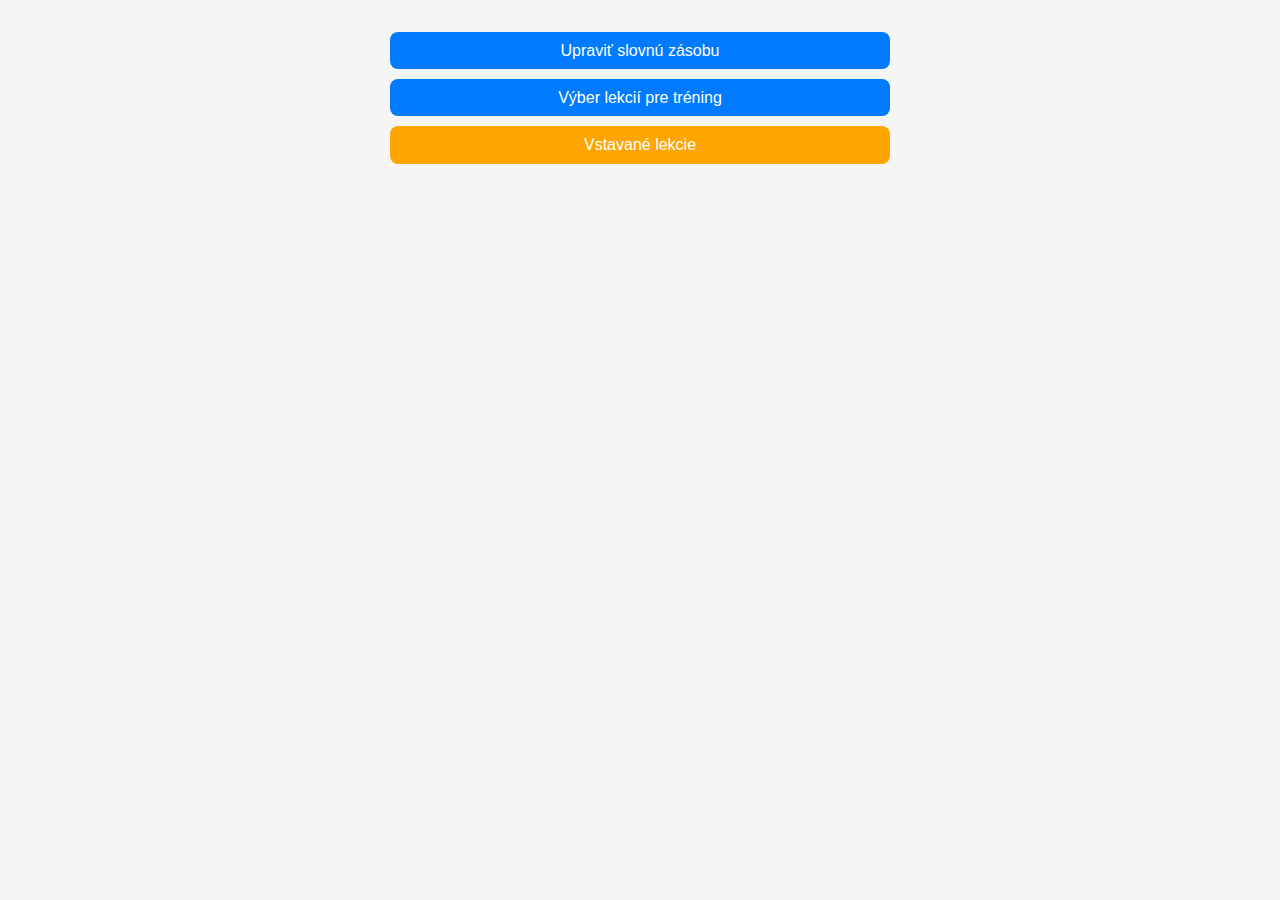
<file: index.html>
<!DOCTYPE html>
<html lang="sk">
<head>
  <meta charset="UTF-8" />
  <meta name="viewport" content="width=device-width, initial-scale=1.0" />
  <title>fc3</title>
  <link rel="stylesheet" href="style.css" />
</head>
<body>
  <main>
    <header class="controls" id="management">
      <button id="btn-manage-userdb"  class="btn">Upraviť slovnú zásobu</button>
      <button id="btn-select-lessons" class="btn">Výber lekcií pre tréning</button>
	    <button id="btn-manage-builtin" class="btn">Vstavané lekcie</button>
    </header>

    <!-- Databáza -->
    <section id="window-database" class="window hidden">
      <h1>Slovná zásoba</h1>
      <textarea id="rawData"></textarea>
      <div id="db-included-builtin-list" class="note">
	    <p id="db-included-builtin-head">Použité vstavané lekcie:</p>
        <p id="included-builtin-lessons"></p>
      </div>
      <div class="controls">
        <button id="btn-load-userdb" class="btn">Načítať</button>
      </div>
	  <p id="database-log"></p>
      <div id="window-help" class="hidden">
	    <hr />
        <p id="help">
		  <u>Podporované formáty:</u><br />
		  <b>=== Nazov lekcie</b><br />
		  <i> - riadok musí začínať "=== " (vrátane medzery)</i><br /><br />
		  <b>slovenský výraz [poznámka 1] = anglický výraz [poznámka 2]</b><br />
		  <i> - slovenský a anglický výraz je oddelený znakom "="</i><br />
          <i> - v riadku môže byť len jeden znak "="</i><br />
          <i> - "poznámky" nie sú povinné</i><br />
          <i> - "poznámka" musí byť na konci výrazu</i><br />
		</p>
      </div>
    </section>
	
    <!-- vstavané lekcie -->
    <section id="window-builtin" class="window hidden">
      <h1>Vstavané lekcie</h1>
      <ul id="builtin-check-list"></ul>
      <hr />
      <div class="controls">
        <button id="btn-include-builtin" class="btn">Použiť vybrané</button>
      </div>
    </section>

    <!-- Výber lekcií -->
    <section id="window-sections" class="window hidden">
      <h1>Výber lekcií</h1>
      <div class="controls">
        <button id="btn-select-all" class="btn">Vybrať všetky</button>
        <button id="btn-select-none" class="btn">Zrušiť všetky</button>
      </div>
      <ul id="lessons-check-list"></ul>
      <hr />
      <div class="controls">
        <button id="btn-start-training" class="btn">Trénovať vybrané</button>
      </div>
    </section>

    <!-- Kartičky -->
    <section id="window-cards" class="hidden">
	<div class="rating-bar">
      <div class="rating-100"></div>
      <div class="rating-50"></div>
      <div class="rating-0"></div>
      <div class="rating-null"></div>
    </div>
    <div class="card">
        <p id="section">Sekcia</p>
        <hr id="card-hru" />
        <div class="card-info"><button id="btn-play-audio" class="hidden blink">&#9658; (prehrať zvuk)</button><p id="card-number">#</p></div>
        <p id="question"></p>
        <p id="answer">?</p>
		<p id="note" class="note">&nbsp;</p>
        <hr id="card-hrb" />
        <div class="controls">
          <button id="btn-reveal" class="btn">Ukázať správnu odpoveď</button>
          <div id="btns-rating" class="btns-rating hidden">
		    <p id="rating-note">Ohodnoť sa</p>
            <button id="btn-rating-0" data-rating="0" title="Vôbec som nevedel">&#128542;</button><!--128542 -->
            <button id="btn-rating-50" data-rating="50" title="Nepresne / zaváhal som">&#128528;</button>
            <button id="btn-rating-100" data-rating="100" title="Perfektne">&#128522;</button>
          </div>        
		</div>
      </div>
    </section>
 </main>

  <script src="script.js"></script>
</body>
</html>
</file>
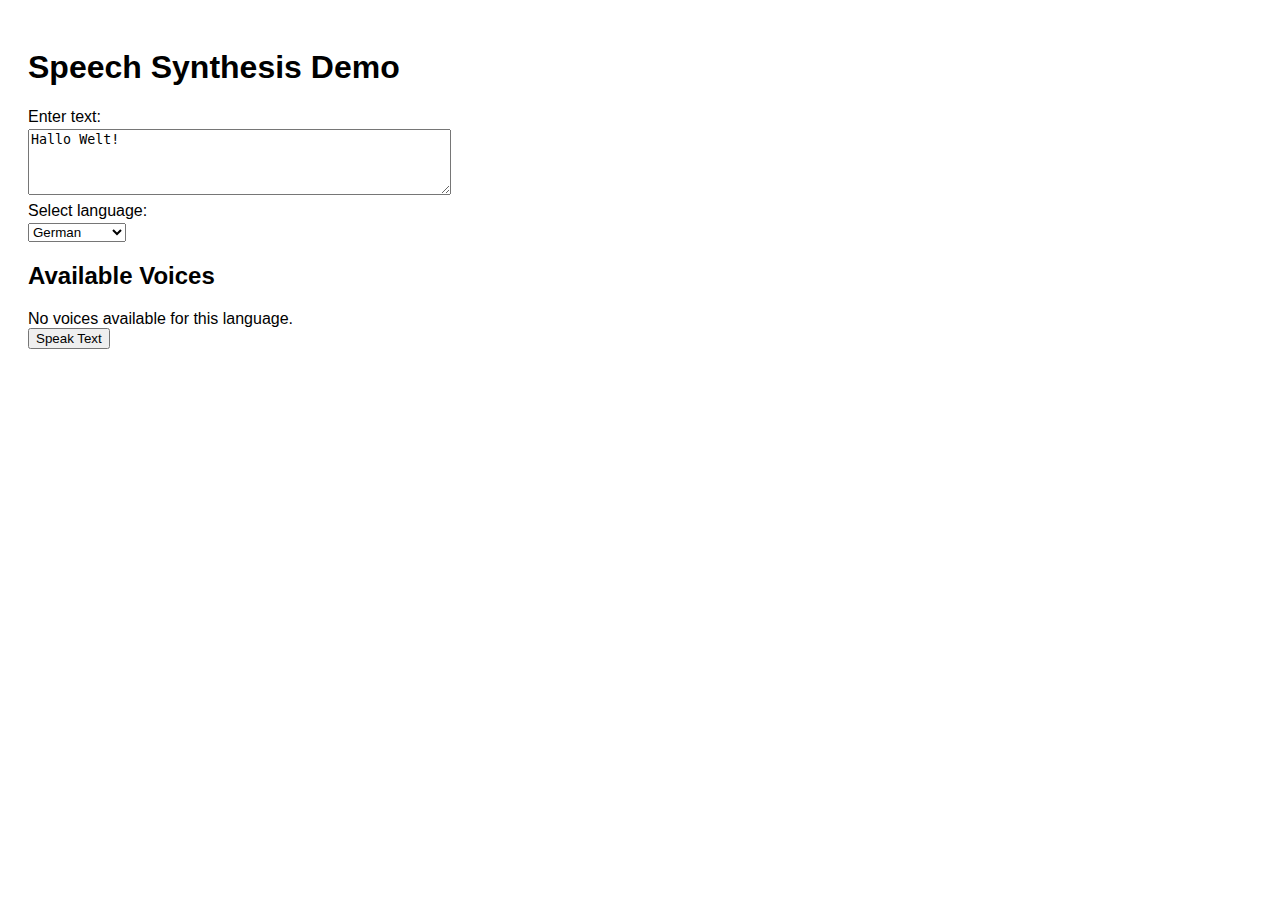
<file: voice_test.html>
<!DOCTYPE html>
<html lang="en">
<head>
<meta charset="UTF-8">
<meta name="viewport" content="width=device-width, initial-scale=1.0">
<title>Speech Synthesis Voice Selector</title>
<style>
  body { font-family: sans-serif; padding: 20px; }
  .best { color: green; font-weight: bold; }
  label { display: block; margin: 3px 0; }
</style>
</head>
<body>
<h1>Speech Synthesis Demo</h1>

<label for="textInput">Enter text:</label>
<textarea id="textInput" rows="4" cols="50">Hallo Welt!</textarea>

<label for="langSelect">Select language:</label>
<select id="langSelect">
  <option value="de">German</option>
  <option value="en-GB">English (GB)</option>
  <option value="en-US">English (US)</option>
</select>

<h2>Available Voices</h2>
<div id="voicesContainer"></div>

<button id="speakBtn">Speak Text</button>

<script>
// Best voices per language
const bestVoices = {
  "de": ["anna (enhanced)", "anna", "katja", "conrad"],
  "en-GB": ["daniel (enhanced)", "daniel", "zira", "george"],
  "en-US": ["samantha (enhanced)", "samantha", "david", "jenny"]
};

let allVoices = [];

function loadVoices(callback) {
  allVoices = speechSynthesis.getVoices();

  // iOS may need polling
  if (!allVoices.length && /iPad|iPhone|iPod/.test(navigator.userAgent)) {
    let attempts = 0;
    const interval = setInterval(() => {
      allVoices = speechSynthesis.getVoices();
      attempts++;
      if (allVoices.length || attempts > 20) {
        clearInterval(interval);
        callback();
      }
    }, 100);
  } else {
    callback();
  }
}

function populateVoices(lang) {
  const container = document.getElementById("voicesContainer");
  container.innerHTML = "";

  let filtered;
  if (lang === "de") {
    // All German voices
    filtered = allVoices.filter(v => v.lang.toLowerCase().startsWith("de"));
  } else {
    filtered = allVoices.filter(v => v.lang.toLowerCase() === lang.toLowerCase());
  }

  if (!filtered.length) {
    container.textContent = "No voices available for this language.";
    return;
  }

  filtered.forEach((voice, idx) => {
    const key = lang === "de" ? "de" : lang;
    const isBest = bestVoices[key] && bestVoices[key].some(b => voice.name.toLowerCase().includes(b));
    const label = document.createElement("label");
    label.className = isBest ? "best" : "";
    const radio = document.createElement("input");
    radio.type = "radio";
    radio.name = "voice";
    radio.value = idx;
    if (idx === 0) radio.checked = true; // default select first voice
    label.appendChild(radio);
    label.appendChild(document.createTextNode(` ${voice.name} ${isBest ? '✅ BEST' : ''}`));
    container.appendChild(label);
  });
}

// Speak the text with selected voice
function speakText() {
  const text = document.getElementById("textInput").value.trim();
  if (!text) return;

  const lang = document.getElementById("langSelect").value;
  const radios = document.querySelectorAll('input[name="voice"]');
  const selectedRadio = Array.from(radios).find(r => r.checked);
  if (!selectedRadio) return;

  let filtered;
  if (lang === "de") {
    filtered = allVoices.filter(v => v.lang.toLowerCase().startsWith("de"));
  } else {
    filtered = allVoices.filter(v => v.lang.toLowerCase() === lang.toLowerCase());
  }

  const voice = filtered[selectedRadio.value];

  const utterance = new SpeechSynthesisUtterance(text);
  utterance.voice = voice;
  utterance.lang = voice.lang; // use voice lang to match accent

  speechSynthesis.cancel(); // stop any current speech
  speechSynthesis.speak(utterance);
}

// Event listeners
document.getElementById("langSelect").addEventListener("change", () => {
  populateVoices(document.getElementById("langSelect").value);
});

document.getElementById("speakBtn").addEventListener("click", speakText);

window.addEventListener('load', () => {
  loadVoices(() => {
    populateVoices(document.getElementById("langSelect").value);
  });
});
speechSynthesis.addEventListener('voiceschanged', () => {
  loadVoices(() => {
    populateVoices(document.getElementById("langSelect").value);
  });
});
</script>
</body>
</html>
</file>
<file: style.css>
:root {
  --blue: #007bff;
  --blue-dark: #0056b3;
  --gray-bg: #f5f5f5;
  --shadow: 0 0 15px rgba(0, 0, 0, 0.1);
}

body {
  font-family: system-ui, sans-serif;
  background: var(--gray-bg);
  margin: 0;
  padding: 1rem;
  text-align: center;
}

h1 {
  color: #333;
  margin-top: 0;
}

.hidden {
  display: none !important;
}

/* všeobecné okno (Databáza, Lekcie) */
.window {
  background: white;
  display: inline-block;
  padding: 1.5rem;
  border-radius: 16px;
  box-shadow: var(--shadow);
  margin: 1rem auto;
  max-width: 90%;
}

#window-database {
   width: 800px;
}

/* Karty zobrazujeme priamo na pozadí stránky, bez bieleho "okna" */
#window-training {
  background: transparent;
  padding: 0;
  margin: 0;
  box-shadow: none;
  display: flex;
  flex-direction: column;
  justify-content: center;
  align-items: flex-start; /* zarovná hore namiesto stredu */
  margin-top: 0.5rem;        /* jemný odstup od horného panelu */
  /*min-height: calc(100vh - 150px); /* dynamická výška */
}

.btn {
  background: var(--blue);
  color: white;
  border: none;
  padding: 0.6rem 1rem;
  border-radius: 8px;
  cursor: pointer;
  font-size: 1rem;
  transition: background 0.2s;
  width: 500px;
}

.btn:hover {
  background: var(--blue-dark);
}

#btn-manage-builtin {
  background: Orange;
  transition: background 0.2s;
}

.card {
  background: white;
  display: inline-block;
  padding: 2rem;
  border-radius: 16px;
  box-shadow: var(--shadow);
  margin: 1rem auto;
  max-width: 600px;
  width: 100%;
}

textarea {
  border: 1px dotted grey;
  resize: none;
  width: 100%;
  max-width: 1000px; /* širšie na PC */
  height: 400px;
  padding: 0.5rem;
  font-family: monospace;
  box-sizing: border-box; 
  white-space: pre;      /* preserve spaces & line breaks */
  overflow-wrap: normal; /* prevent word wrapping */
  overflow-x: auto;      /* allow horizontal scrolling */
  overflow-y: auto;      /* allow vertical scrolling */
}

#question {
  font-size: 2rem;
  color: #444;
}

#answer {
  font-size: 2rem;
  /*font-weight: bold;*/
  color: var(--blue);}

#note,
#rating-note,
#section {
  font-size: 0.8rem;
  color: grey;
  font-style: italic;
}

#db-included-builtin-list,
#db-included-builtin-headx,
#builtin-lessons-note,
#included-builtin-lessons {
  text-align: left;
  padding: 0;
  /*padding-left: 0.5rem;*/
  font-size: 0.8rem;
  color: grey;
  font-style: italic;
  margin: 0 auto;
  margin-top: 0;
  /*margin-left: 0.3rem;*/
  /*margin-top: 0.5rem;
  margin-bottom: 0;*/
  width: 100%;
}

#rating-note {
  margin-block-start: 0px;
  padding: 0px;  
}

#btn-play-audio {
  font-size: 0.8rem;
  color: black;
  text-align: center;
  background: transparent;
  margin-top: 0;
  border: none;
  width: 8rem;
  border-radius: 4px;
}

#btn-play-audio:hover {
  background-color: #D3D3D3;
}

.blink {
  animation: glowingGrey 2s infinite ease-in-out;
}

@keyframes glowingGrey {
  0%   { background-color: transparent; }
  50%  { background-color: #D3D3D3; }
  100% { background-color: transparent; }
}

#btn-manage-builtin.glowing {
  animation: glowingOrange 2s infinite ease-in-out;
}

@keyframes glowingOrange {
  0%   { background-color: Bisque; }
  50%  { background-color: Orange; }
  100% { background-color: Bisque; }
}

#card-number {
  font-size: 0.8rem;
  color: #D3D3D3;
  text-align: right;
  font-style: italic;
  margin-top: 0;
  margin-left: auto;
}

#builtin-check-list,
#lessons-check-list {
  list-style: none;
  padding: 0;
  text-align: left;
  width: 95%;
  margin: 0 auto;
}

#card-hru, #card-hrb {
  margin: auto;        /* center horizontally */
  border: 1.5px solid black; /* optional: control thickness/color */
}

#database-log {
   text-align: left;
   font-style: monospace;
   font-size: 0.8rem;
   color: red;
   width: 100%;
   margin: 0 auto;
}

#help {
   text-align: left;
   font-style: monospace;
   font-size: 0.8rem;
   color: var(--blue);
   width: 100%;
}

.card-info {
  display: flex;
  flex-wrap: wrap;
  justify-content: center;
  width: 100%;
}

.controls {
  margin: 1rem 0;
  display: flex;
  justify-content: center;
  flex-direction: column;
  align-items: center;
  gap: 10px; /* spacing between buttons */
}


.rating button {
  background: var(--blue);
  color: white;
  border: none;
  padding: 0.6rem 1rem;
  border-radius: 8px;
  cursor: pointer;
  font-size: 1rem;
  transition: background 0.2s;
  width: 500px;
}

.rating button:hover {
  background: var(--blue-dark);
}


.btn-help {
  /*background: grey;*/
  background: Orange;
  border: none;
  padding: 0.4rem 0.4rem;
  border-radius: 8px;
  cursor: pointer;
  font-size: 0.8rem;
  color: white;
  transition: background 0.2s;
  width: 200px;
}

.bolder {
  font-weight: bolder;
}

.progress-bar {
    display: flex;
    height: 8px;
    width: 600px;
    border-radius: 5px;
    overflow: hidden;
	margin: 0.5rem auto;
}

#btn-load-userdb,
#btn-include-builtin,
#btn-start-training,
#btn-reveal {
  background-color: MediumSeaGreen;
}

#btn-load-userdb:hover,
#btn-include-builtin:hover,
#btn-start-training:hover,
#btn-reveal:hover {
  background-color: SeaGreen;
}

.btns-rating button {
  font-size: 2rem;
  width: 60px;
  height: 60px;
  line-height: 1;
  padding: 0 0;
  border: none;
  border-radius: 8px;
  
  /*
  /background: var(--blue);
  color: white;
  
  
  cursor: pointer;
  font-size: 1rem;
  transition: background 0.2s;
  width: 500px;
  */
}

#btn-rating-0 {
  background-color: rgba(255,0,0,0.4);
}

#btn-rating-50 {
  background-color: rgba(255,165,0,0.4);
}

#btn-rating-100 {
  background-color: rgba(0,128,0,0.4);
}

#progress-rating-100 { background-color: green; width: 0; }
#progress-rating-50 { background-color: orange; width: 0; }
#progress-rating-0 { background-color: red; width: 0; }
#progress-rating-null { background-color: grey; width: 100%; }

/* 📱 Mobilná responzivita */
@media (max-width: 768px) {
  body {
    padding: 0.5rem;
  }

  .card,
  .window {
    padding: 0.5rem;
	padding-top: 1rem;
    max-width: 100%;
	width: 95%;
  }

  .progress-bar {
	width: 90%;
  }
  
  #window-database {
   width: 95%;
  }
  
  #question,
  #answer {
    font-size: 1.5rem;
  }

  textarea {
    height: 250px;
    max-width: 95%;
  }

  #db-included-builtin-list {
	width: 95%;
  }
/*
  .btn,
  .rating button {
    width: 100%;
    font-size: 1rem;
  }
*/
  .btn {
    width: 95%;
    font-size: 1rem;
  }

}

@media (min-width: 800px) and (max-width: 1200px) and (max-height: 900px) {
  #window-database textarea {
    height: 260px;   /* kratšie, aby sa zmestili tlačidlá */
  }
}
</file>
